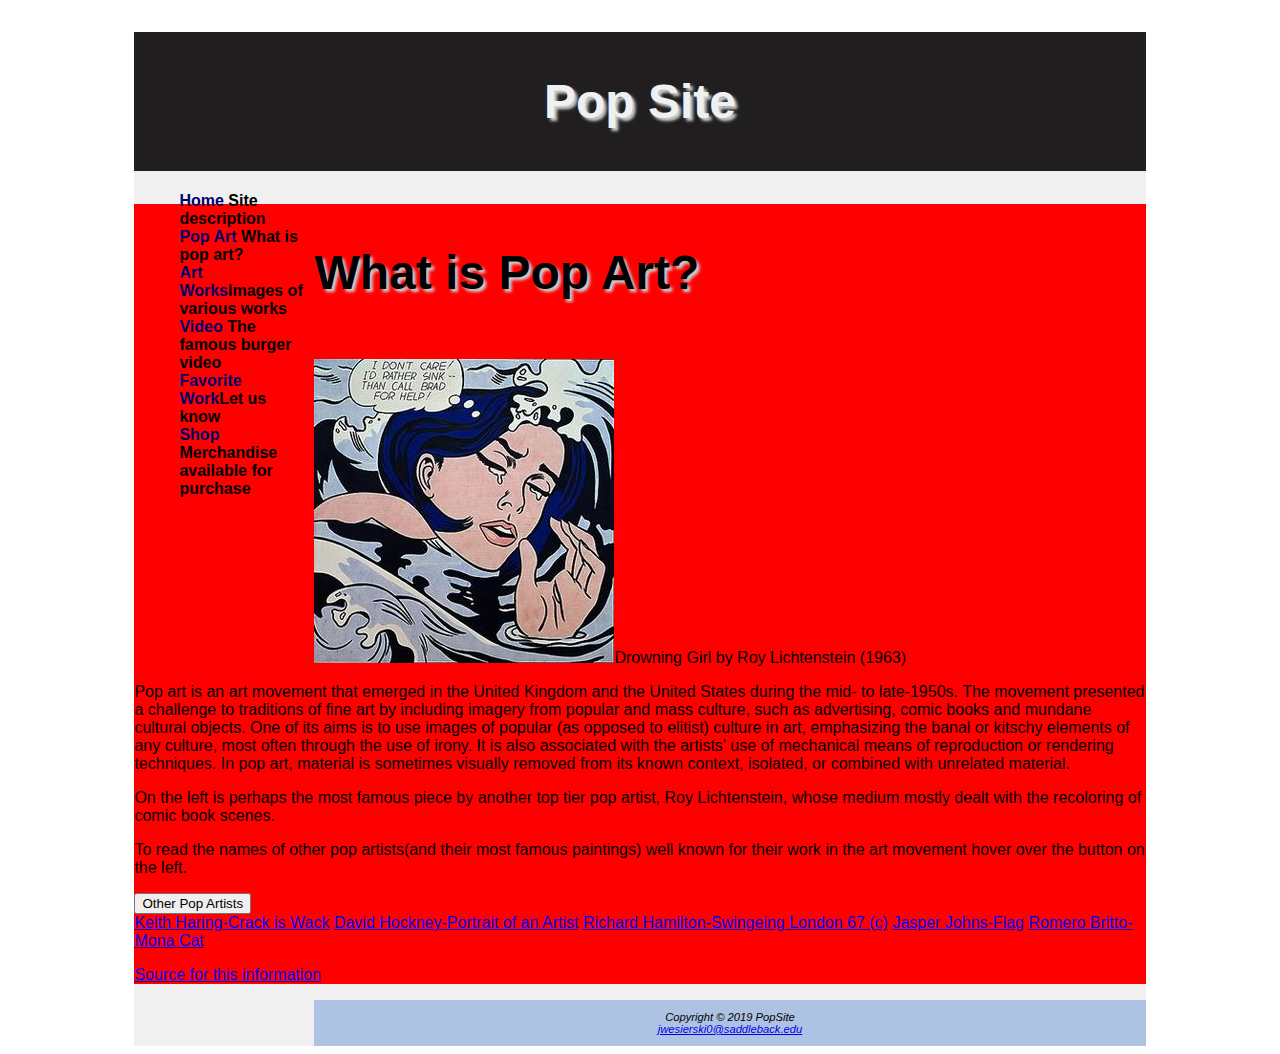
<file: popart.html>
<!DOCTYPE html>
<html lang="en">
<head>
<title></title>
<meta charset="utf-8">
<link rel="stylesheet" href="index.css">
<meta name="description" content="This is a site dedicated to Andy Warhol and his art form known as Pop Art.">
<meta name="viewport" content="width=device-width, initial-scale=1.0">
</head>
<body>
<div id="wrapper">
<header>
<h1>Pop Site</h1><!--two colors for this name(red and Green)-->
</header>
<nav>
  <ul>
    <li><a href="index.html">Home </a>Site description</li>
    <li><a href="popart.html">Pop Art </a>What is pop art?</li>
    <li><a href="art.html">Art Works</a>Images of various works </li>
    <li><a href="video.html">Video </a>The famous burger video</li>
    <li><a href = "comments.html">Favorite Work</a>Let us know</li>
  	<li><a href="shop.html">Shop </a>Merchandise available for purchase</li>
  </ul>
</nav>
<main>
  <h1>What is Pop Art?</h1>
  <p id = image><img src="Drowning girl.jpg" alt="Drowning Girl"/>Drowning Girl by Roy Lichtenstein (1963)</p>
  <div class = "poparttext"><p>Pop art is an art movement that emerged in the United Kingdom and the United States during the mid- to late-1950s.
     The movement presented a challenge to traditions of fine art by including imagery from popular and mass culture, such as advertising,
     comic books and mundane cultural objects. One of its aims is to use images of popular (as opposed to elitist) culture in art, emphasizing
     the banal or kitschy elements of any culture, most often through the use of irony. It is also associated with the artists' use of mechanical
     means of reproduction or rendering techniques. In pop art, material is sometimes visually removed from its known context, isolated, or combined
     with unrelated material.</p>
     <p> On the left is perhaps the most famous piece by another top tier pop artist, Roy Lichtenstein, whose medium mostly dealt with the recoloring of comic book scenes.</p>
<p>To read the names of other pop artists(and their most famous paintings) well known for their work in the art movement hover over the button on the left.</p>
</div>
<div class="dropdown">
  <button class="dropbtn">Other Pop Artists</button>
  <div class="dropdown-content">
    <a href="#">Keith Haring-Crack is Wack</a>
    <a href="#">David Hockney-Portrait of an Artist</a>
    <a href="#">Richard Hamilton-Swingeing London 67 (c)</a>
    <a href="#">Jasper Johns-Flag</a>
    <a href="#">Romero Britto-Mona Cat</a>
  </div>
</div>
  <p><a href = "https://en.wikipedia.org/wiki/Pop_art">Source for this information</a></p>
</main>
<footer>
Copyright &copy; 2019 PopSite<br>
<a href="mailto:yourfirstname@yourlastname.com">jwesierski0@saddleback.edu</a>

</footer>
</div>
</body>
</html>
</file>
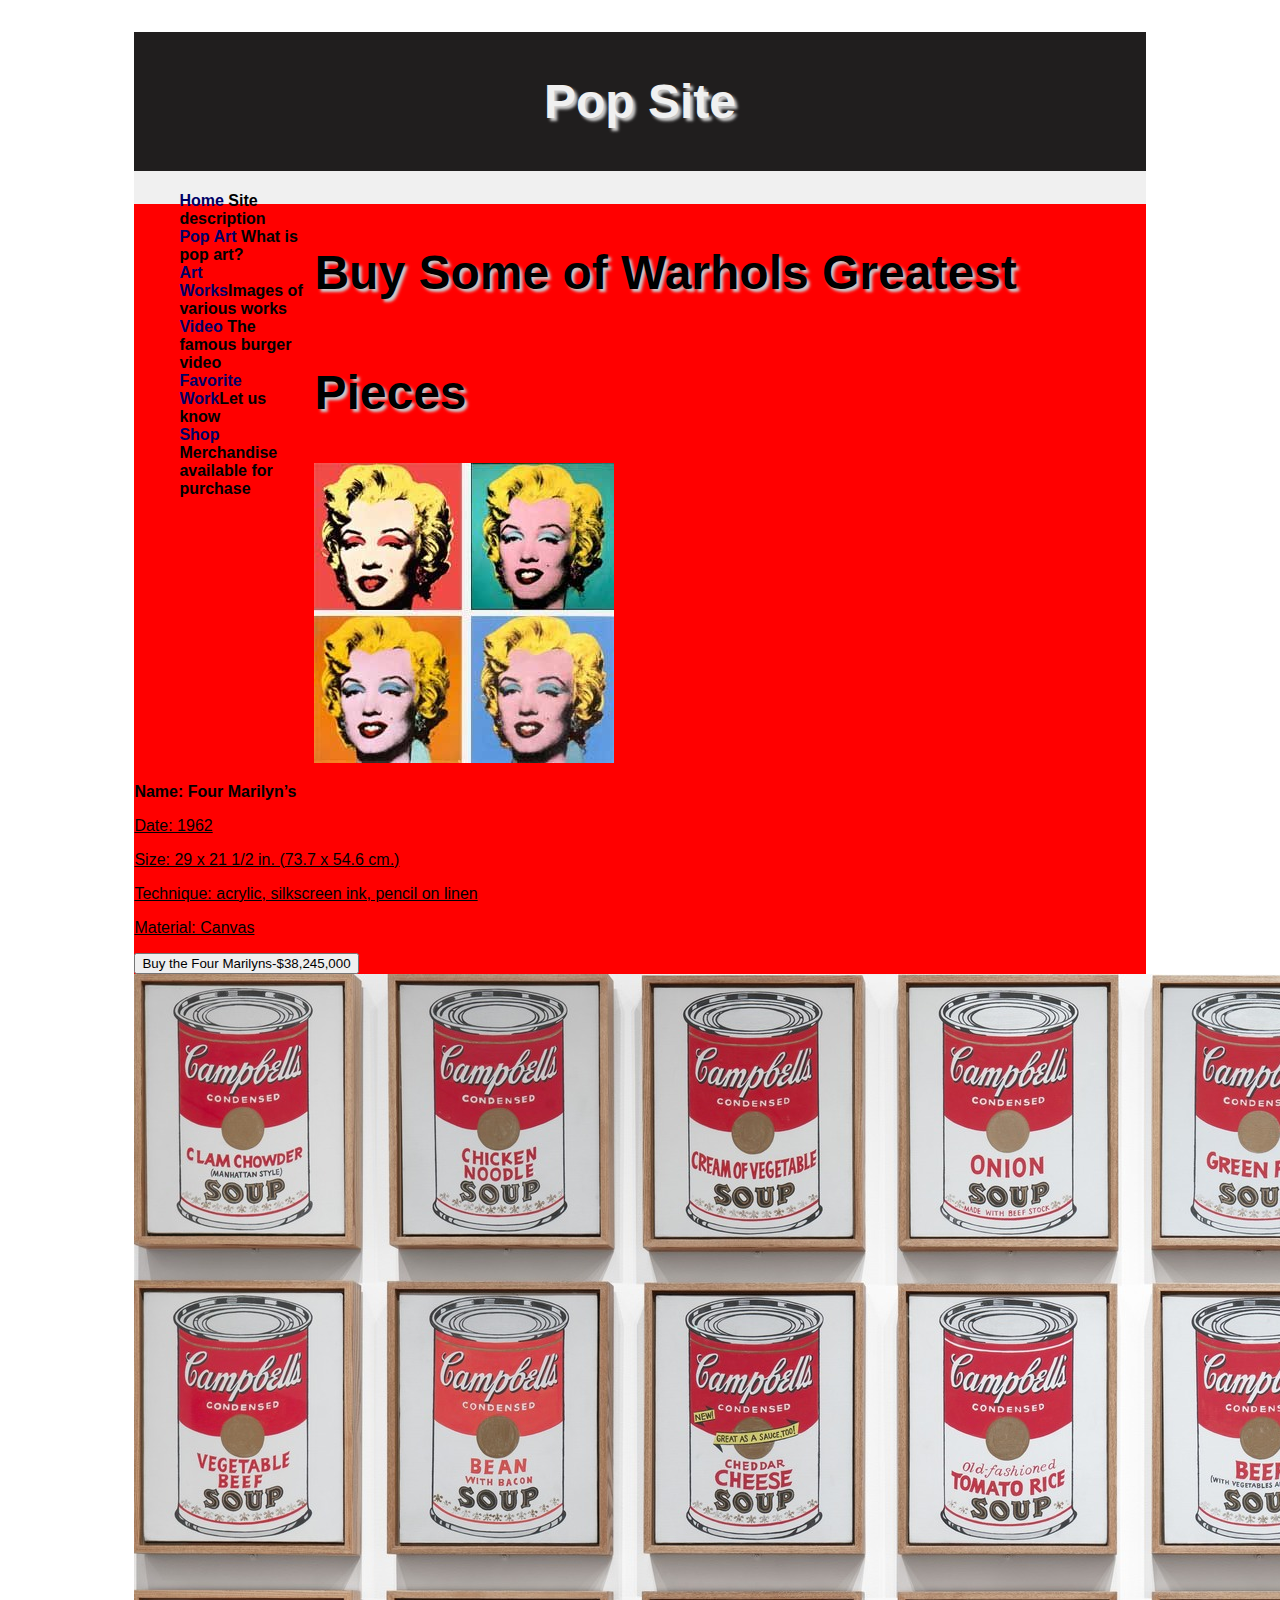
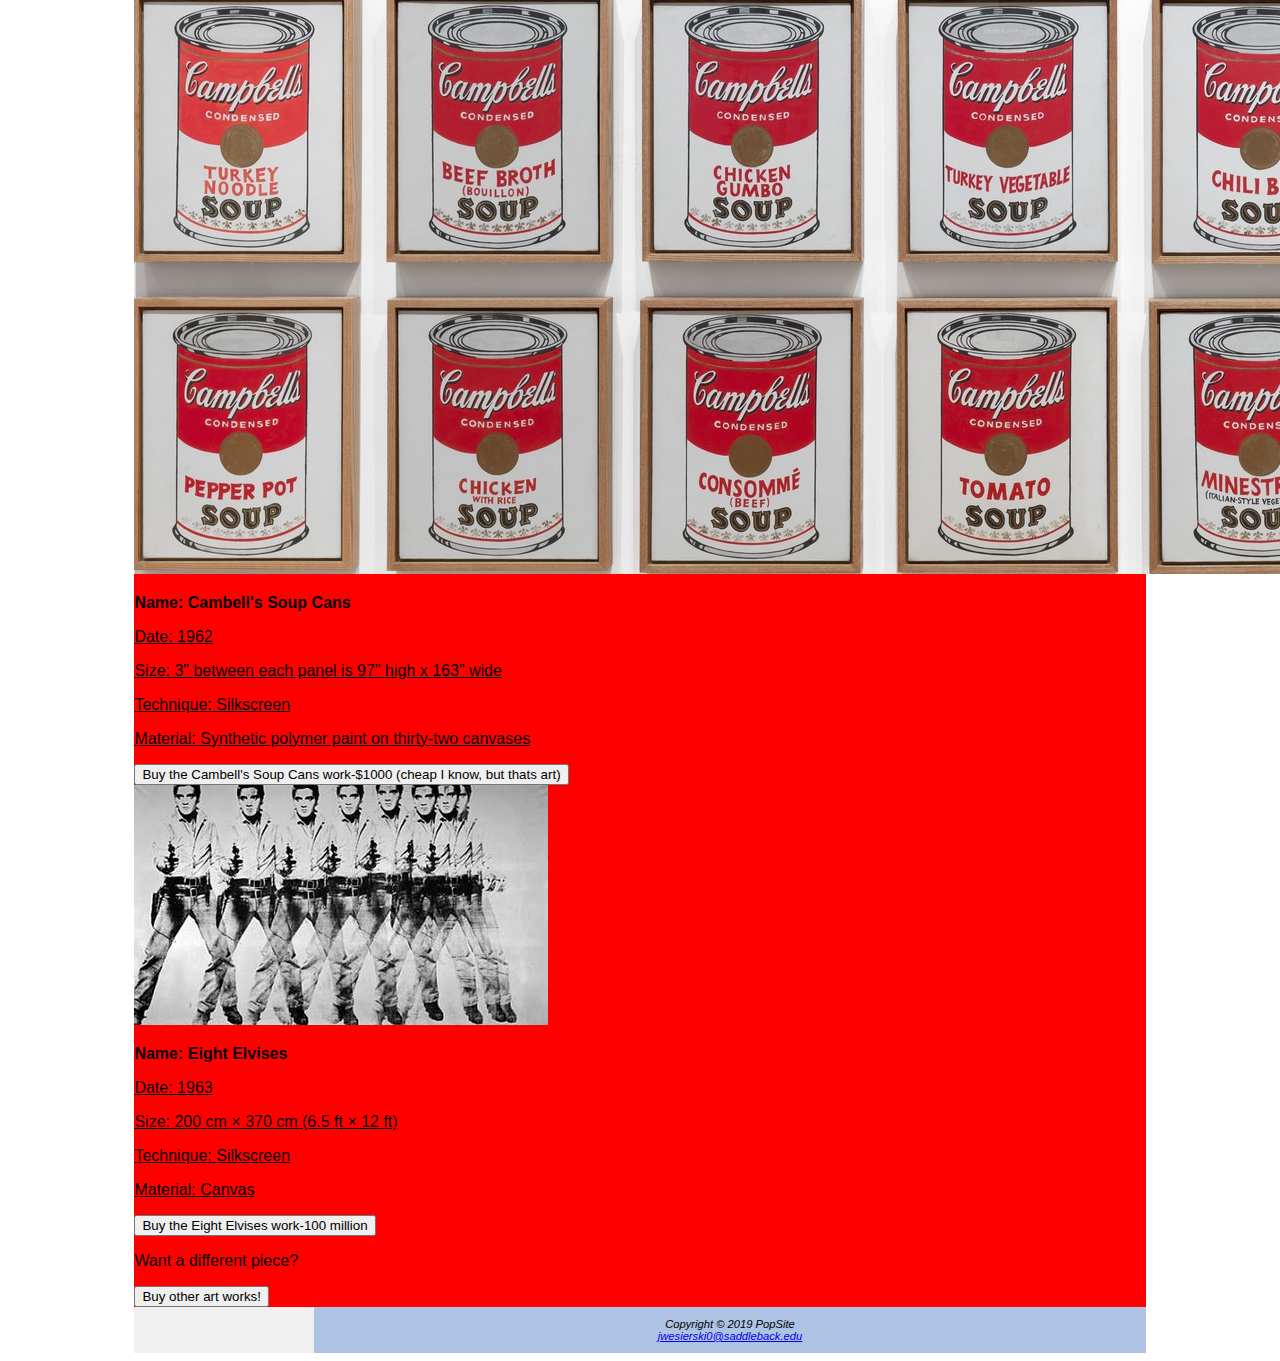
<file: shop.html>
<!DOCTYPE html>
<html lang="en">
<head>
<title></title>
<meta charset="utf-8">
<link rel="stylesheet" href="index.css">
<meta name="description" content="This is a site dedicated to Andy Warhol and his art form known as Pop Art.">
<meta name="viewport" content="width=device-width, initial-scale=1.0">
</head>
<body>
<div id="wrapper">
<header>
<h1>Pop Site</h1><!--two colors for this name(red and Green)-->
</header>
<nav>
  <ul>
    <li><a href="index.html">Home </a>Site description</li>
    <li><a href="popart.html">Pop Art </a>What is pop art?</li>
    <li><a href="art.html">Art Works</a>Images of various works </li>
    <li><a href="video.html">Video </a>The famous burger video</li>
    <li><a href = "comments.html">Favorite Work</a>Let us know</li>
  	<li><a href="shop.html">Shop </a>Merchandise available for purchase</li>
  </ul>
</nav>
<main>
  <h1>Buy Some of Warhols Greatest Pieces</h1>
  <div class="shop">
  <img src="marilyn.jpg" alt="Four Marilyns">
  <p><b>Name: Four Marilyn’s</b></p>
  <p><u>Date: 1962</p>
      <p>Size: 29 x 21 1/2 in. (73.7 x 54.6 cm.)</p>
  <p>Technique: acrylic, silkscreen ink, pencil on linen</p>
  <p>Material: Canvas</u></p>
  <form method="post"
  action="http://webdevbasics.net/cart.html">
  <input type="submit" value="Buy the Four Marilyns-$38,245,000">
  </form>
  </div>
  <div>
  <img src="soupcans.jpg" alt="Cambells Soup Cans">
  <p><b>Name: Cambell's Soup Cans</b></p>
  <p><u>Date: 1962</p>
  <p>Size: 3" between each panel is 97" high x 163" wide</p>
    <p>Technique: Silkscreen</p>
  <p>Material: Synthetic polymer paint on thirty-two canvases</u></p>
  <form method="post"
  action="http://webdevbasics.net/cart.html">
  <input type="submit" value="Buy the Cambell's Soup Cans work-$1000 (cheap I know, but thats art)">
  </form>
  </div>
  <div>
  <img src="Eightelvises.jpg" alt="Eight Elvises">
  <p><b>Name: Eight Elvises</b></p>
  <p><u>Date: 1963</p>
  <p>Size: 200 cm × 370 cm (6.5 ft × 12 ft)</p>
  <p>Technique: Silkscreen</p>
  <p>Material: Canvas</u></p>
  <form method="post"
  action="http://webdevbasics.net/cart.html">
  <input type="submit" value="Buy the Eight Elvises work-100 million">
  </form>
  </div>
  <p> Want a different piece? </p>
    <button class="other" onclick="alert('Sorry this is all we have in our inventory for now. Please check back later for updates!')">Buy other art works!</button>
</main>
<footer>
Copyright &copy; 2019 PopSite<br>
<a href="mailto:yourfirstname@yourlastname.com">jwesierski0@saddleback.edu</a>

</footer>
</div>
</body>
</html>
</file>
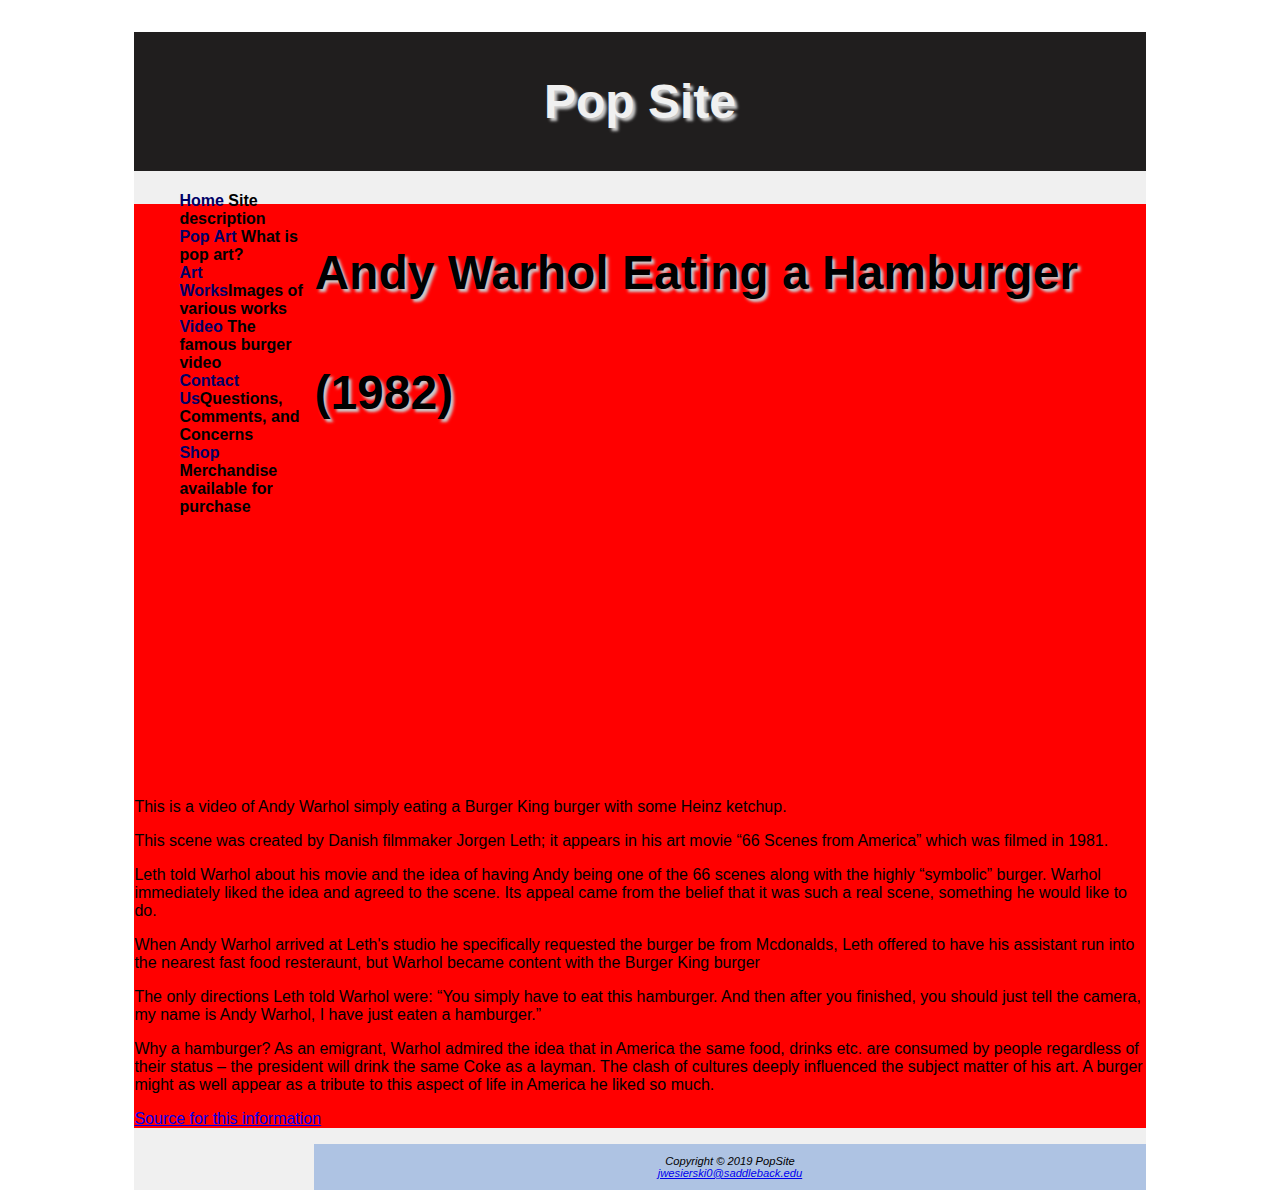
<file: video.html>
<!DOCTYPE html>
<html lang="en">
<head>
<title></title>
<meta charset="utf-8">
<link rel="stylesheet" href="index.css">
<meta name="description" content="This is a site dedicated to Andy Warhol and his art form known as Pop Art.">
<meta name="viewport" content="width=device-width, initial-scale=1.0">
</head>
<body>
<div id="wrapper">
<header>
<h1>Pop Site</h1><!--two colors for this name(red and Green)-->
</header>
<nav>
  <ul>
    <li><a href="index.html">Home </a>Site description</li>
    <li><a href="popart.html">Pop Art </a>What is pop art?</li>
    <li><a href="art.html">Art Works</a>Images of various works </li>
    <li><a href="video.html">Video </a>The famous burger video</li>
    <li><a href = "comments.html">Contact Us</a>Questions, Comments, and Concerns</li>
  	<li><a href="shop.html">Shop </a>Merchandise available for purchase</li>
  </ul>
</nav>
<main>
  <h1>Andy Warhol Eating a Hamburger (1982)</h1>
  <iframe width="560" height="315" src="https://www.youtube.com/embed/5LDHSBVZpzc"
  frameborder="0" allow="accelerometer; autoplay; encrypted-media; gyroscope; picture-in-picture" allowfullscreen></iframe>
<div class="myBox">
  <p>This is a video of Andy Warhol simply eating a Burger King burger with some Heinz ketchup.</p>
  <p>This scene was created by Danish filmmaker Jorgen Leth; it appears in his art movie “66 Scenes from America” which
    was filmed in 1981.</p>
    <p>Leth told Warhol about his movie and the idea of having Andy being one of the 66 scenes along with the highly
      “symbolic” burger. Warhol immediately liked the idea and agreed to the scene. Its appeal came from the belief that
      it was such a real scene, something he would like to do.</p>
      <p>When Andy Warhol arrived at Leth's studio he specifically requested the burger be from Mcdonalds, Leth offered
        to have his assistant run into the nearest fast food resteraunt, but Warhol became content with the Burger King
        burger</p>
        <p>The only directions Leth told Warhol were: “You simply have to eat this hamburger. And then after you finished,
          you should just tell the camera, my name is Andy Warhol, I have just eaten a hamburger.” </p>
<p>Why a hamburger? As an emigrant, Warhol admired the idea that in America the same food, drinks etc. are consumed by people
  regardless of their status – the president will drink the same Coke as a layman. The clash of cultures deeply influenced
  the subject matter of his art. A burger might as well appear as a tribute to this aspect of life in America he liked so much.</p>
</div>
  <p><a href = "http://www.dailyartmagazine.com/watch-andy-warhol-hamburger/">Source for this information</a></p>
</main>
<footer>
Copyright &copy; 2019 PopSite<br>
<a href="mailto:yourfirstname@yourlastname.com">jwesierski0@saddleback.edu</a>

</footer>
</div>
</body>
</html>
</file>
<file: index.css>
* { box-sizing: border-box; }
header, nav, main, footer { display: block; }
body {
	  font-family: Verdana, Arial, sans-serif;
}
header { background-color: #201E1E;
       color: #F0F0F0;

	   text-align: center;
}
h1 { line-height: 250%;
 	margin-bottom: 0;
	font-size: 3em;
	padding: .2em;
	text-shadow: 3px 3px 3px #CCCCCC;

}
nav { font-weight: bold;
     padding: 5px;
	 float: left;
	 width: 180px;
}
nav ul { list-style-type: none; }
nav a { text-decoration: none; }
nav a:link { color: #000066; }
nav a:visited { color: #5280C5; }
nav a:hover { color: #3262A3; }

dt { font-weight: bold;
     font-size: 1.1em;
	 color: #5280C5;
     font-family: Georgia, "Times New Roman", serif;
}
main {
  background-color:red;

}
footer { font-size: .70em;
       font-style: italic;
	   text-align: center;
	   background-color: #AEC3E3;
	   margin-left: 180px;
	   padding: 1em;
}
#wrapper { width: 80%;
           margin-right: auto;
		   margin-left: auto;
		   background-color: #F0F0F0;
		   min-width: 700px;
}
#mobile { display: none; }
#desktop { display: inline; }

@media only screen and (max-width: 1024px) {
		body { margin: 0;
		      padding: 0;
			  background-color: white;
			  background-image: none; }
		#wrapper { width: auto;
		           min-width: 0;
				   margin: 0; }
		h1 { margin: 0;
		    font-size: 1.8em;
			line-height: 200%; }
		nav { float: none;
		     width: auto;
			 padding: 0;}
		nav li { display: inline-block; }
		nav a {  padding: 1em;
			   font-size: 1.2em; }
		nav ul { text-align: center;
			   padding: 0;
			   margin: 0; }
		main { font-size: 90%;
		       margin: 0;
			   padding-left: 2em; }
		footer { margin: 0; }
}
@media only screen and (max-width: 768px) {
		nav a { display: block;
		      padding: 0.2em;
			  font-size: 1em;
			  border-bottom: 1px solid #330000; }
		nav li { display: block; }
		nav ul { text-align: left; }
		main { padding-left: 1em; }

		#mobile { display: inline; }
		#desktop { display: none; }
}
</file>
